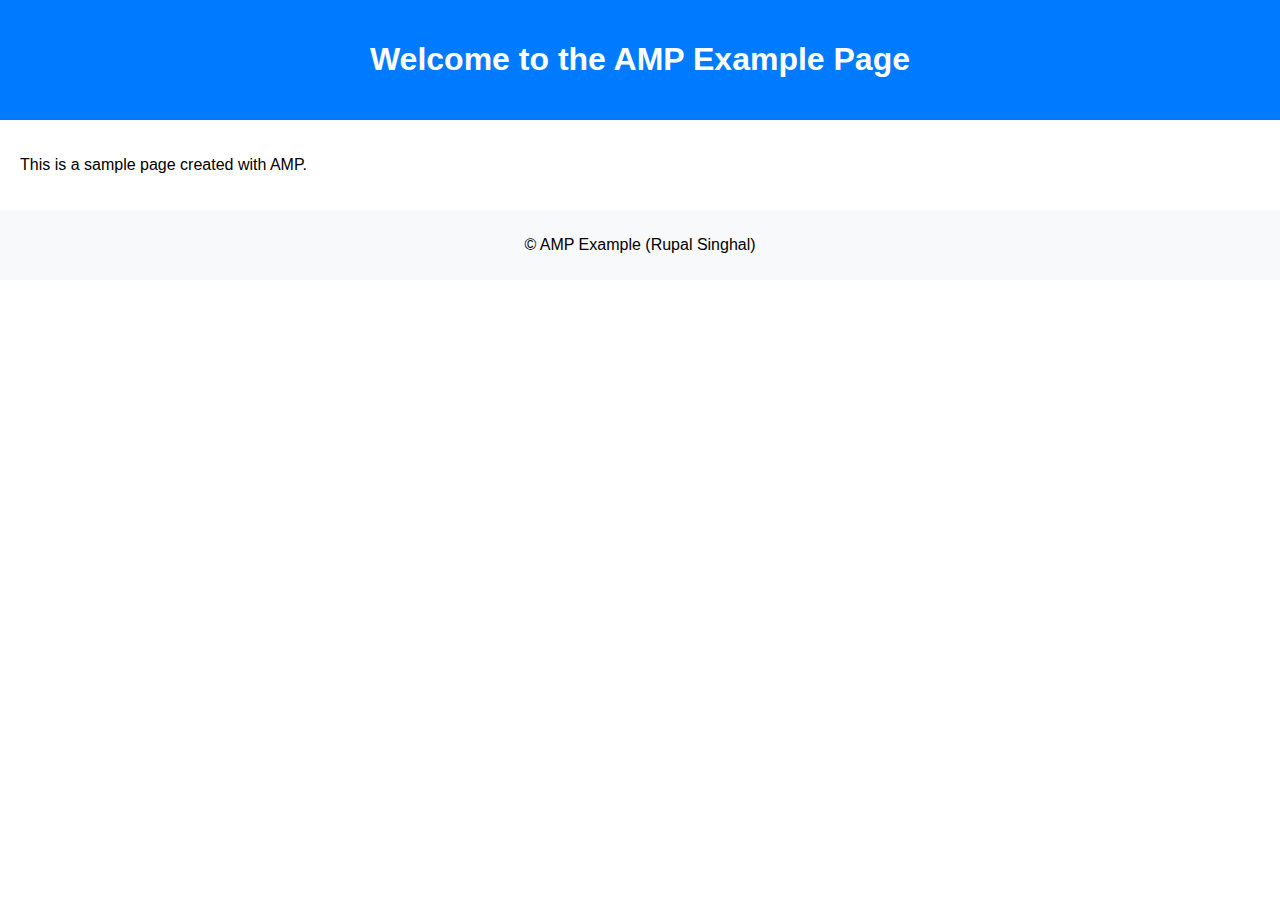
<file: amp/amp website/index.html>
<!doctype html>
<html ⚡ lang="en">
<head>
  <meta charset="utf-8">
  <title>AMP Example Page</title>
  <link rel="canonical" href="https://example.com/amp-page">
  <meta name="viewport" content="width=device-width,minimum-scale=1,initial-scale=1">
  <meta name="description" content="This is a sample AMP page.">
  <script async src="https://cdn.ampproject.org/v0.js"></script>
  <style amp-custom>
    body {
      font-family: Arial, sans-serif;
      margin: 0;
      padding: 0;
    }
    header {
      background-color: #007bff;
      color: white;
      padding: 20px;
      text-align: center;
    }
    main {
      padding: 20px;
    }
    img {
      max-width: 100%;
    }
    footer {
      background-color: #f8f9fa;
      text-align: center;
      padding: 10px;
    }
  </style>
</head>
<body>
  <header>
    <h1>Welcome to the AMP Example Page</h1>
  </header>
  <main>
    <p>This is a sample page created with AMP.</p>
    <amp-img
      src="https://via.placeholder.com/800x400"
      width="800"
      height="400"
      layout="responsive"
      alt="Sample Image">
    </amp-img>
  </main>
  <footer>
    <p>&copy; AMP Example (Rupal Singhal)</p>
  </footer>
</body>
</html>
</file>
